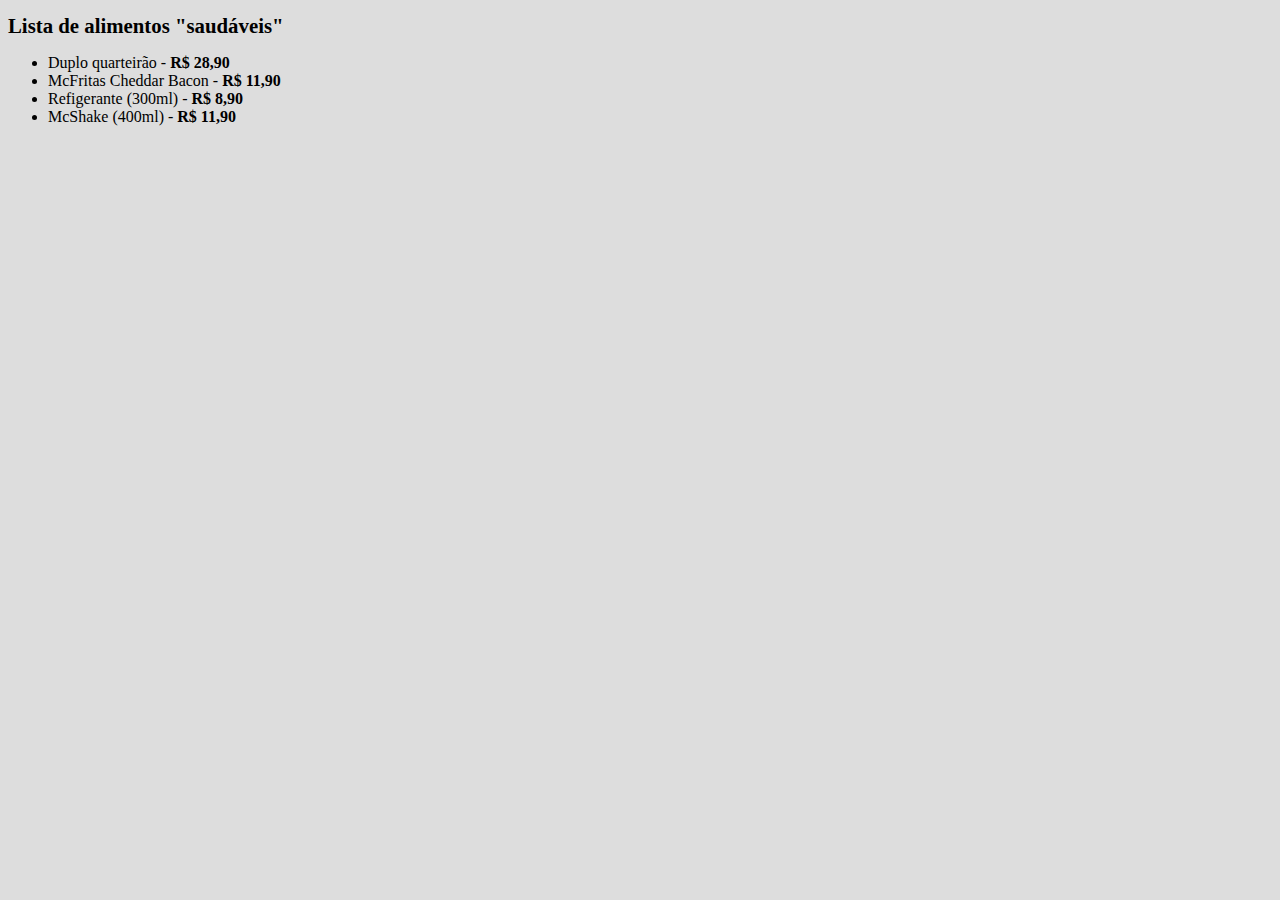
<file: Desafio-1/index.html>
<!DOCTYPE html>
<html lang="pt-br">
<head>
  <meta charset="UTF-8">
  <meta name="viewport" content="width=device-width, initial-scale=1.0">

 <link rel="stylesheet" href="style.css">
  <title>Lista de lanches</title>
</head>
<body>
  <h1 class="titulo">Lista de alimentos "saudáveis"</h1>

  <ul>
    <li>Duplo quarteirão - <strong>R$ 28,90</strong></li>
    <li>McFritas Cheddar Bacon - <strong>R$ 11,90</strong></li>
    <li>Refigerante (300ml) - <strong>R$ 8,90</strong></li>
    <li>McShake (400ml) - <strong>R$ 11,90</strong></li>
  </ul>
</body>
</html>
</file>
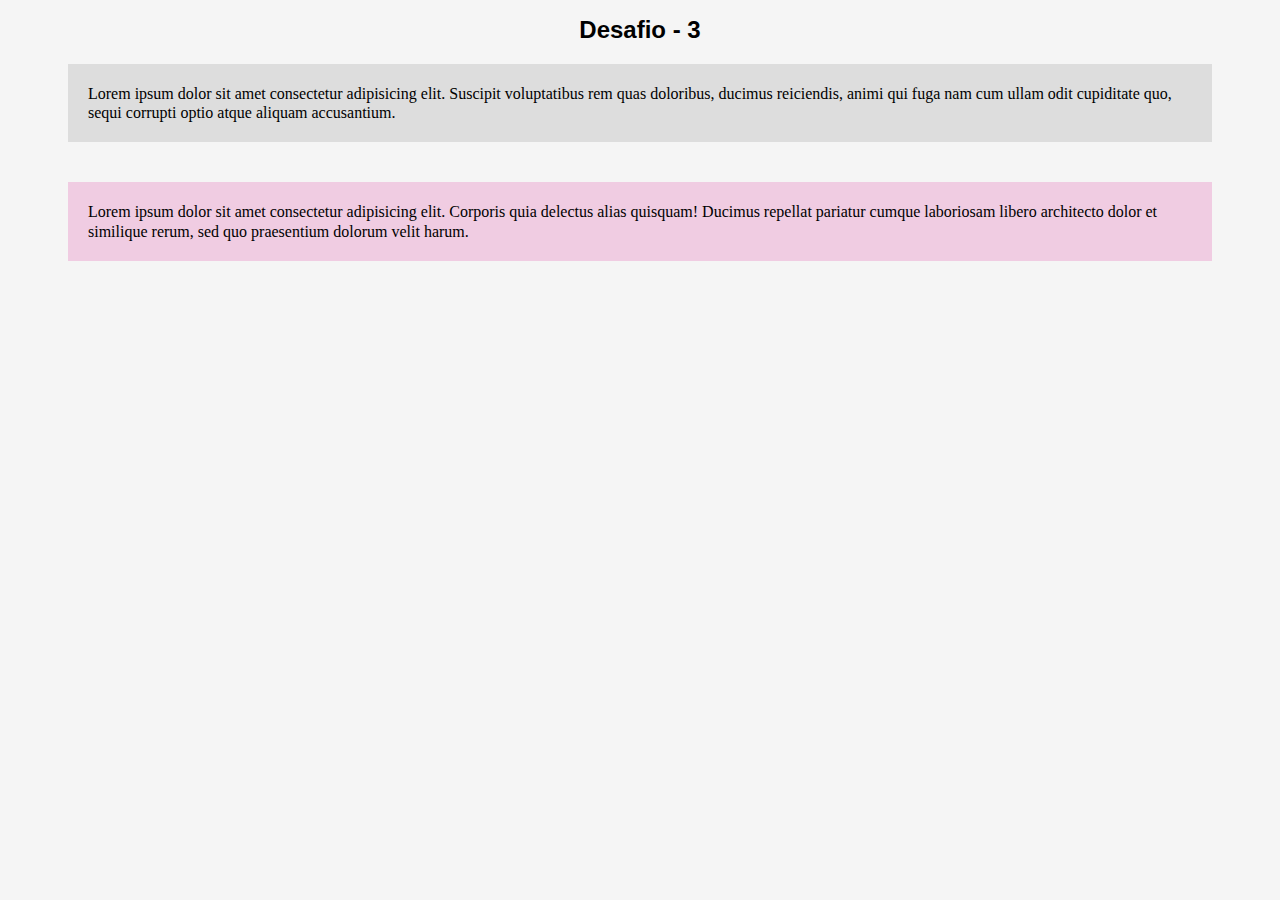
<file: Desafio-3/index.html>
<!DOCTYPE html>
<html lang="pt-br">
<head>
  <meta charset="UTF-8">
  <meta name="viewport" content="width=device-width, initial-scale=1.0">

  <title>Desafio 3</title>

  <link rel="stylesheet" href="style.css">
</head>
<body>
  <h1 class="titulo">Desafio - 3</h1>

  <p class="primeiro-paragrafo">
    Lorem ipsum dolor sit amet consectetur adipisicing elit. Suscipit voluptatibus rem quas doloribus, ducimus reiciendis, animi qui fuga nam cum ullam odit cupiditate quo, sequi corrupti optio atque aliquam accusantium.
  </p>

  <p class="segundo-paragrafo">
    Lorem ipsum dolor sit amet consectetur adipisicing elit. Corporis quia delectus alias quisquam! Ducimus repellat pariatur cumque laboriosam libero architecto dolor et similique rerum, sed quo praesentium dolorum velit harum.
  </p>
</body>
</html>
</file>
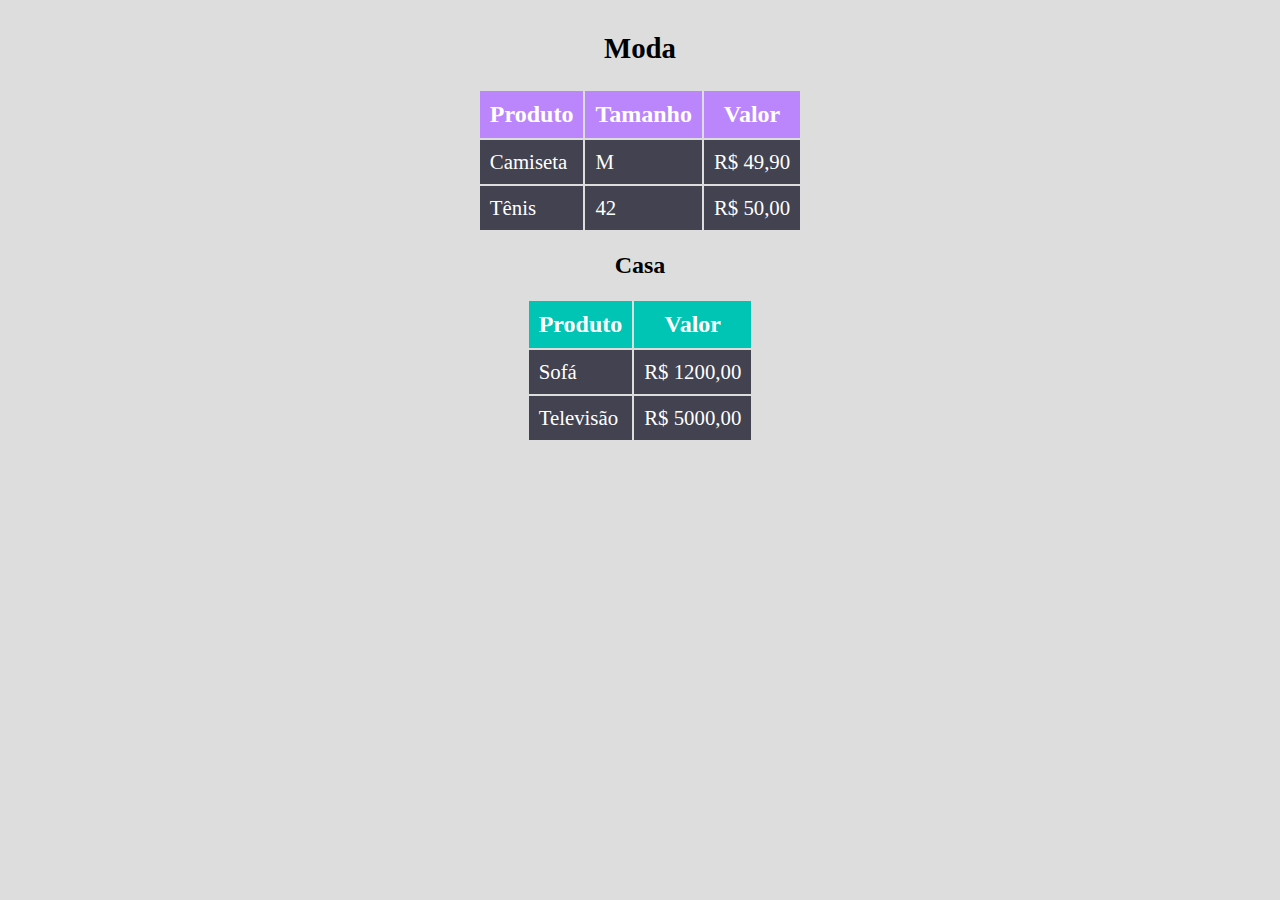
<file: Desafio-Final/index.html>
<!DOCTYPE html>
<html lang="pt-br">
<head>
  <meta charset="UTF-8">
  <meta name="viewport" content="width=device-width, initial-scale=1.0">
  <title>Tabela Estilizada</title>
  <link rel="stylesheet" href="style.css">
</head>
<body>
  
  <table>
    <h2 class="titulo-moda">Moda</h2> 

    <tr class="cabecalho-moda">
      <th>Produto</th>
      <th>Tamanho</th>
      <th>Valor</th>
    </tr>
    <tr class="produtos-moda">
      <td>Camiseta</td>
      <td>M</td>
      <td>R$ 49,90</td>
    </tr>
    <tr class="produtos-moda">
      <td>Tênis</td>
      <td>42</td>
      <td>R$ 50,00</td>
    </tr>

    
    <table>

      <h2 class="titulo-casa">Casa</h2>

      <tr class="cabecalho-casa">
        <th>Produto</th>
        <th>Valor</th>
      </tr>
      <tr class="produtos-casa">
        <td>Sofá</td>
        <td>R$ 1200,00</td>
      </tr>
      <tr class="produtos-casa">
        <td>Televisão</td>
        <td>R$ 5000,00</td>
      </tr>
    </table>

  </table>
</body>
</html>
</file>
<file: Desafio-1/style.css>
html{
  background-color: #ddd;
}



h1.titulo{
  font-size: 1.3rem;
}
</file>
<file: Desafio-3/style.css>
html{
  background-color: #f5f5f5;
}

h1.titulo{
  font-size: 1.5rem;
  text-align: center;
  font-family: Arial, Helvetica, sans-serif;
}

p.primeiro-paragrafo, p.segundo-paragrafo {
  margin: 20px 60px 40px;
  padding: 20px;
  line-height: 1.2;
}

p.primeiro-paragrafo {
  background-color: #ddd;
}

p.segundo-paragrafo{
  background-color: #f0cce2;
}
</file>
<file: Desafio-Final/style.css>
body {
  background-color: #ddd;
  display: flex;
  flex-direction: column;
  align-items: center;
}

h2.titulo-moda {
  font-size: 1.8rem;
}

tr.cabecalho-moda, tr.cabecalho-casa {
  
  color: #fff;
  font-size: 1.5rem;
}

tr.cabecalho-moda {
  background-color: #BB86FC;
}

tr.cabecalho-casa {
  background-color: #00C4B4;
}

tr.cabecalho-moda th, 
tr.produtos-moda td, 
tr.cabecalho-casa th,
tr.produtos-casa td{
  padding: 10px;
}

tr.produtos-moda, tr.produtos-casa td {
  background-color: #424250;
  color: #fff;
  font-size: 1.3rem;
}
</file>
